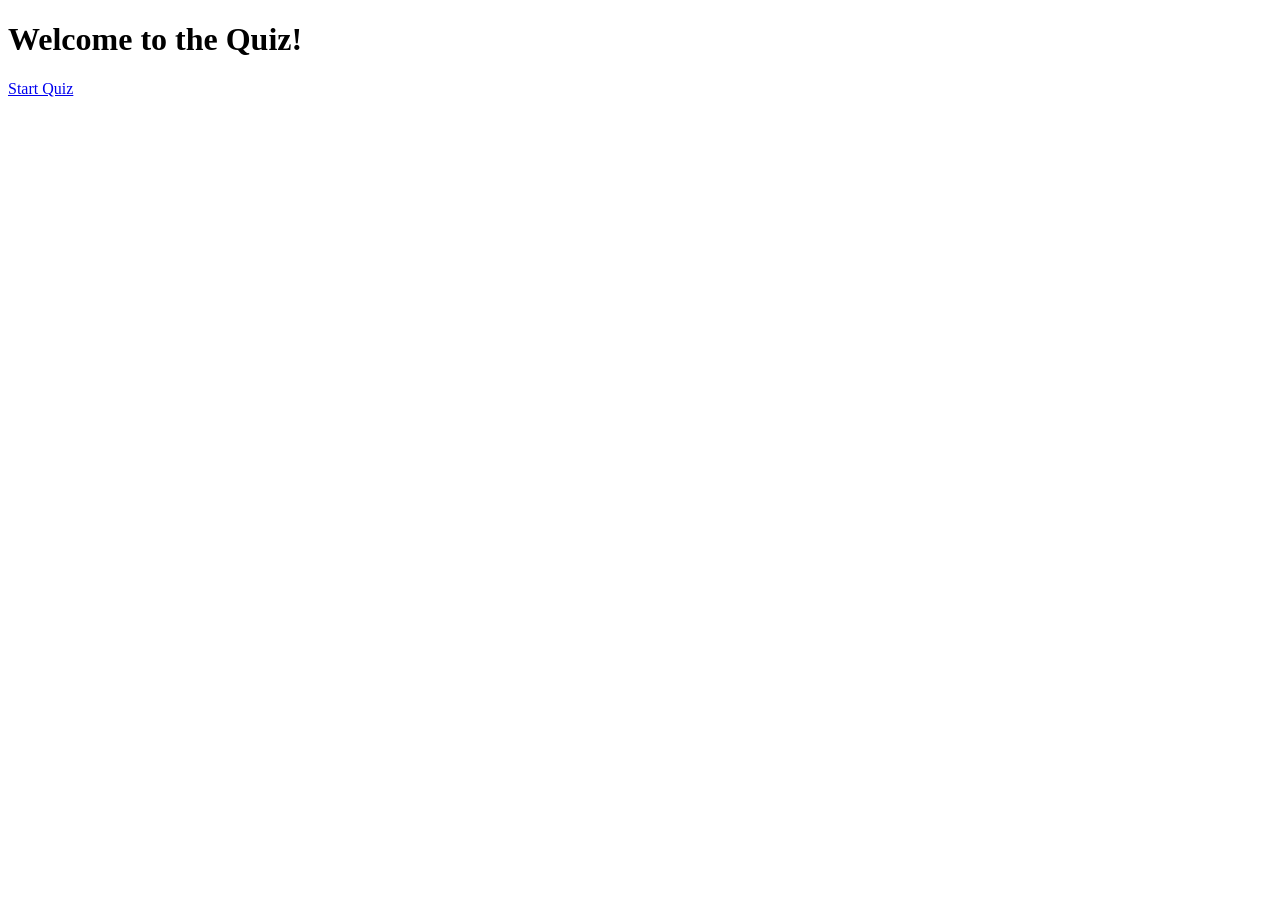
<file: AZ-900/templates/index.html>
<!DOCTYPE html>
<html lang="en">
<head>
    <meta charset="UTF-8">
    <meta name="viewport" content="width=device-width, initial-scale=1.0">
    <title>Quiz Home</title>
</head>
<body>
    <h1>Welcome to the Quiz!</h1>
    <a href="{{ url_for('quiz', question_index=0) }}">Start Quiz</a>
</body>
</html>
</file>
